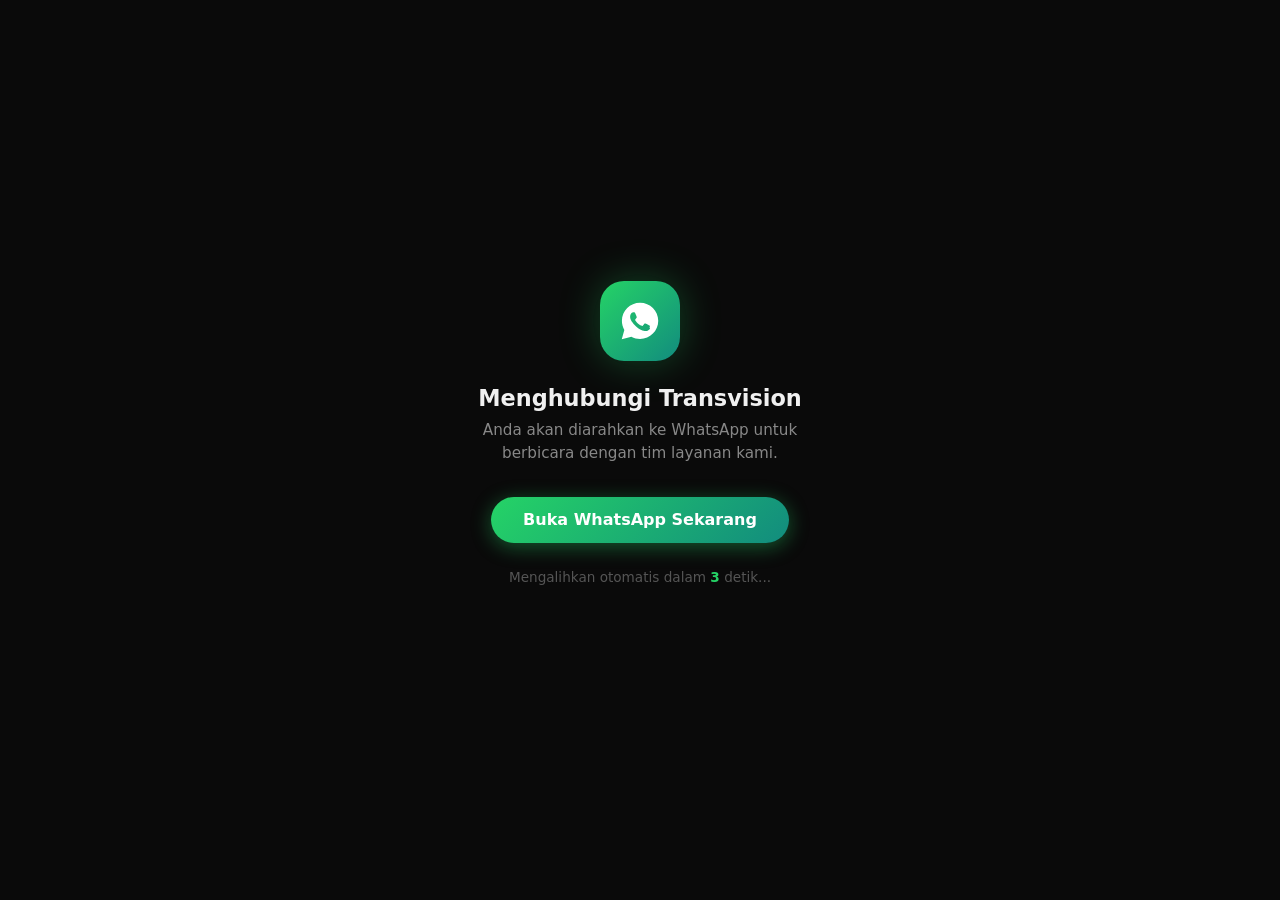
<file: send.html>
<!DOCTYPE html>
<html lang="id">
<head>
  <meta charset="UTF-8">
  <meta name="viewport" content="width=device-width, initial-scale=1.0">
  <meta name="robots" content="noindex, nofollow">
  <script async src="https://pagead2.googlesyndication.com/pagead/js/adsbygoogle.js?client=ca-pub-6556801290200685" crossorigin="anonymous"></script>
  <title>Menghubungi Transvision via WhatsApp...</title>
  <style>
    * {
      margin: 0;
      padding: 0;
      box-sizing: border-box;
    }

    body {
      min-height: 100vh;
      display: flex;
      align-items: center;
      justify-content: center;
      background: #0a0a0a;
      font-family: 'Segoe UI', system-ui, -apple-system, sans-serif;
      color: #fff;
    }

    .container {
      text-align: center;
      padding: 2rem;
      max-width: 420px;
    }

    .logo-wrap {
      width: 80px;
      height: 80px;
      background: linear-gradient(135deg, #25D366, #128C7E);
      border-radius: 24px;
      display: flex;
      align-items: center;
      justify-content: center;
      margin: 0 auto 1.5rem;
      box-shadow: 0 0 40px rgba(37,211,102,0.3);
      animation: pulse 2s ease-in-out infinite;
    }

    .logo-wrap svg {
      width: 44px;
      height: 44px;
      fill: #fff;
    }

    @keyframes pulse {
      0%, 100% { box-shadow: 0 0 20px rgba(37,211,102,0.3); }
      50%       { box-shadow: 0 0 50px rgba(37,211,102,0.6); }
    }

    h1 {
      font-size: 1.4rem;
      font-weight: 600;
      margin-bottom: 0.5rem;
      color: #f0f0f0;
    }

    p {
      font-size: 0.95rem;
      color: #888;
      margin-bottom: 2rem;
      line-height: 1.5;
    }

    .btn {
      display: inline-block;
      padding: 0.85rem 2rem;
      background: linear-gradient(135deg, #25D366, #128C7E);
      color: #fff;
      text-decoration: none;
      border-radius: 50px;
      font-size: 1rem;
      font-weight: 600;
      transition: transform 0.2s, box-shadow 0.2s;
      box-shadow: 0 4px 20px rgba(37,211,102,0.4);
    }

    .btn:hover {
      transform: translateY(-2px);
      box-shadow: 0 8px 30px rgba(37,211,102,0.55);
    }

    .countdown {
      margin-top: 1.5rem;
      font-size: 0.85rem;
      color: #555;
    }

    .countdown span {
      color: #25D366;
      font-weight: 700;
    }
  </style>
</head>
<body>
  <div class="container">
    <div class="logo-wrap">
      <!-- WhatsApp icon (official SVG shape, no branding text) -->
      <svg xmlns="http://www.w3.org/2000/svg" viewBox="0 0 24 24">
        <path d="M12.04 2C6.58 2 2.13 6.45 2.13 11.91c0 1.75.46 3.45 1.32 4.95L2.05 22l5.25-1.38c1.45.79 3.08 1.21 4.74 1.21 5.46 0 9.91-4.45 9.91-9.91S17.5 2 12.04 2zm5.52 14.12c-.23.65-1.35 1.24-1.85 1.32-.47.08-1.07.11-1.73-.11-.4-.13-.91-.3-1.57-.59-2.76-1.19-4.56-3.97-4.7-4.15-.13-.18-1.1-1.46-1.1-2.79s.7-1.98.94-2.25c.24-.27.53-.34.7-.34l.51.01c.16 0 .38-.06.59.46.22.54.74 1.81.81 1.94.07.13.11.29.02.46-.09.18-.14.29-.27.45-.13.16-.28.36-.4.48-.13.13-.27.28-.12.54.15.27.68 1.12 1.46 1.81 1 .89 1.84 1.16 2.1 1.29.27.13.42.11.58-.07.16-.18.67-.78.85-1.05.18-.27.36-.22.61-.13.25.09 1.57.74 1.84.88.27.13.45.2.52.31.07.11.07.64-.16 1.29z"/>
      </svg>
    </div>

    <h1>Menghubungi Transvision</h1>
    <p>Anda akan diarahkan ke WhatsApp untuk berbicara dengan tim layanan kami.</p>

    <a id="wa-link" href="#" class="btn">Buka WhatsApp Sekarang</a>

    <p class="countdown">Mengalihkan otomatis dalam <span id="timer">3</span> detik...</p>
  </div>

  <script>
    (function () {
      // Read phone & text from query string, fallback to default
      var params  = new URLSearchParams(window.location.search);
      var phone   = params.get('phone') || '6281273220030';
      var text    = params.get('text')  || 'Mohon informasi detail mengenai Produk TransVision?';

      // Build clean wa.me URL
      var waUrl   = 'https://wa.me/' + encodeURIComponent(phone.replace(/\D/g, '')) +
                    '?text=' + encodeURIComponent(text);

      document.getElementById('wa-link').href = waUrl;

      // Countdown redirect
      var seconds = 3;
      var timerEl = document.getElementById('timer');
      var interval = setInterval(function () {
        seconds--;
        timerEl.textContent = seconds;
        if (seconds <= 0) {
          clearInterval(interval);
          window.location.href = waUrl;
        }
      }, 1000);
    })();
  </script>
</body>
</html>
</file>
